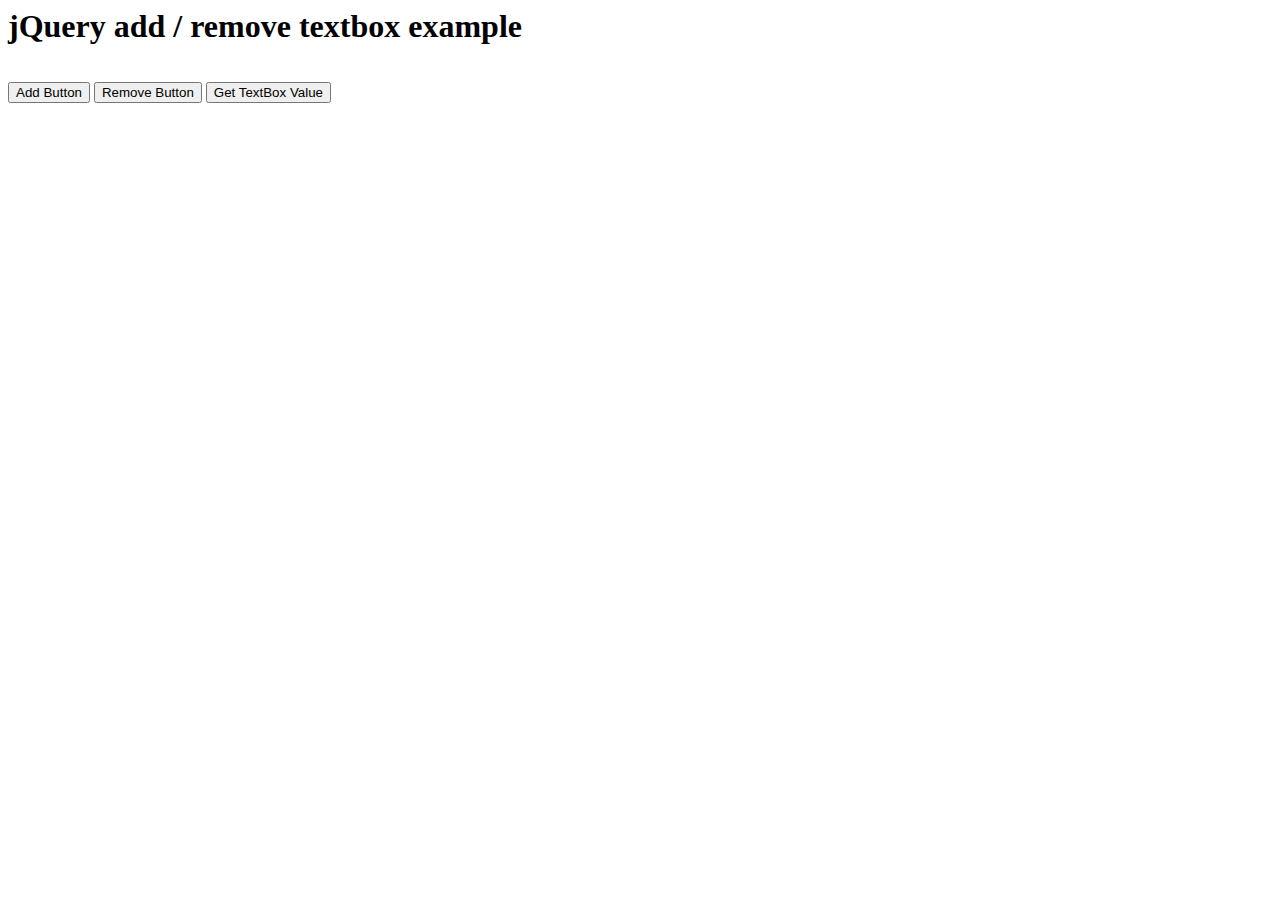
<file: firstproject/polls/static/addtextbox.html>
<html>
<head>
<title>jQuery add / remove textbox example</title>
 
    <script src="https://ajax.googleapis.com/ajax/libs/jquery/3.5.1/jquery.min.js"></script>


<style type="text/css">
    div{
        padding:8px;
    }
</style>

</head>

<body>

<h1>jQuery add / remove textbox example</h1>

<script type="text/javascript">

$(function(){

    var counter = 1;
        
    $("#addButton").click(function () {
                
    if(counter>10){
            alert("Only 10 textboxes allow");
            return false;
    }   
        
    var newTextBoxDiv = $(document.createElement('div'))
         .attr("id", 'TextBoxDiv' + counter);
                
    newTextBoxDiv.after().html('<label>Textbox #'+ counter + ' : </label>' +
          '<input type="checkbox" name="textbox' + counter +
          '" id="textbox' + counter + '" value="" >');
            
    newTextBoxDiv.appendTo("#TextBoxesGroup");

                
    counter++;
     });


        
     $("#getButtonValue").click(function () {
        
    var msg = '';
    for(i=1; i<counter; i++){
   	  msg += "\n Textbox #" + i + " : " + $('#textbox' + i).val();
    }
    	  alert(msg);
     });
  });
</script>
</head><body>

<div id='TextBoxesGroup'>

</div>
<input type='button' value='Add Button' id='addButton'>
<input type='button' value='Remove Button' id='removeButton'>
<input type='button' value='Get TextBox Value' id='getButtonValue'>

</body>
</html>
</file>
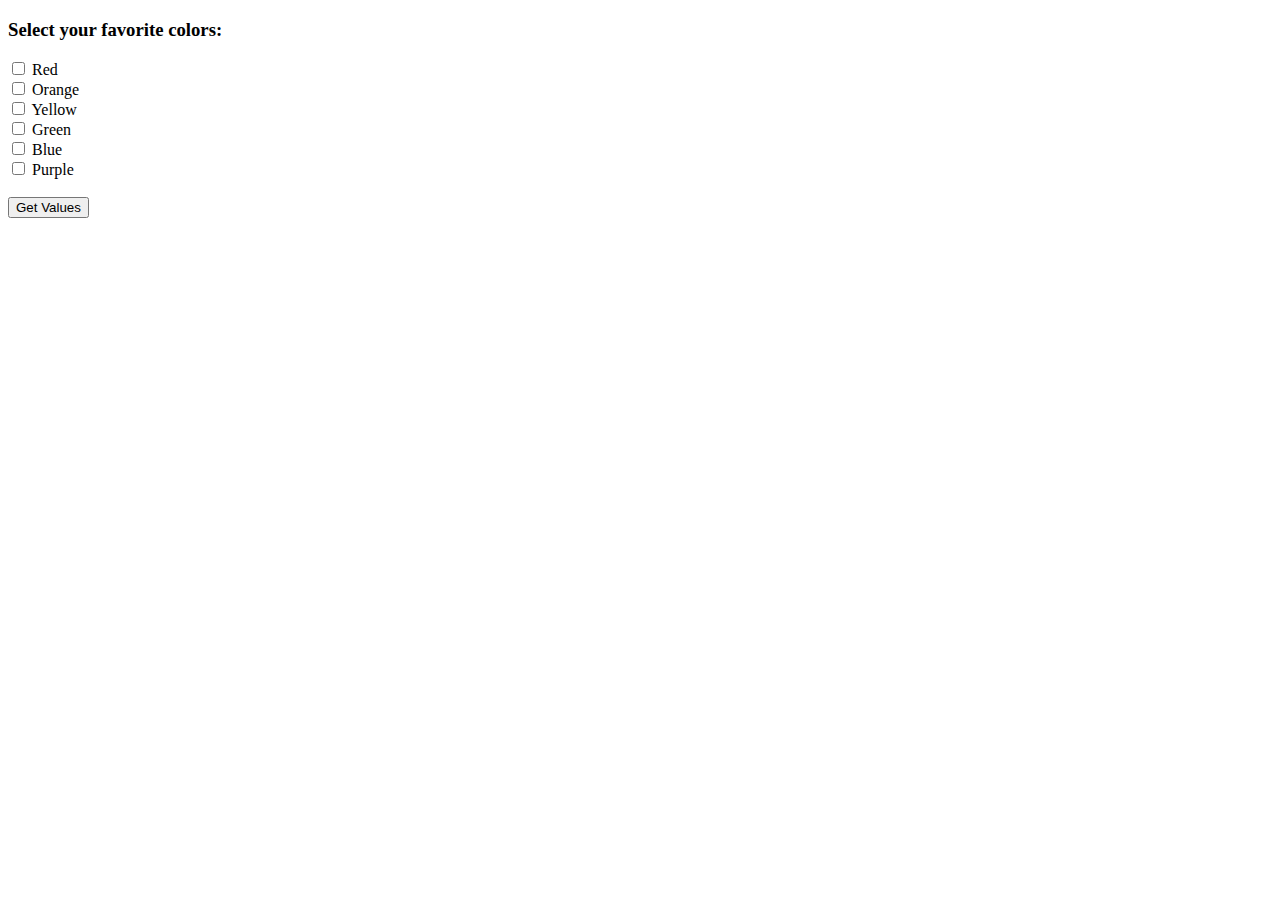
<file: firstproject/polls/static/sdffv.html>
<!DOCTYPE html>
<html lang="en">
<head>
<meta charset="utf-8">
<title>Get Selected Checkboxes Value Using jQuery</title>
<script src="https://ajax.googleapis.com/ajax/libs/jquery/3.3.1/jquery.min.js"></script>
<script type="text/javascript">
    $(document).ready(function() {
        $(".btn").click(function() {
            var colors = [];
            $.each($("input[name='color']:checked"), function() {
                colors.push($(this).val());
            });
            alert("My favourite colors are: " + colors.join(", "));
        });
    });
</script>
</head>
<body>
    <form method="POST">
    <h3>Select your favorite colors:</h3>
    <div class="checkbox"><label><input type="checkbox" value="red" name="color"> Red</label></div>
    <div class="checkbox"><label><input type="checkbox" value="orange" name="color"> Orange</label></div>
    <div class="checkbox"><label><input type="checkbox" value="yellow" name="color"> Yellow</label></div>
    <div class="checkbox"><label><input type="checkbox" value="green" name="color"> Green</label></div>
    <div class="checkbox"><label><input type="checkbox" value="blue" name="color"> Blue</label></div>
    <div class="checkbox"><label><input type="checkbox" value="purple" name="color"> Purple</label></div>
    <br>
    <button type="button" class="btn">Get Values</button>
</form>
</body>
</html>
</file>
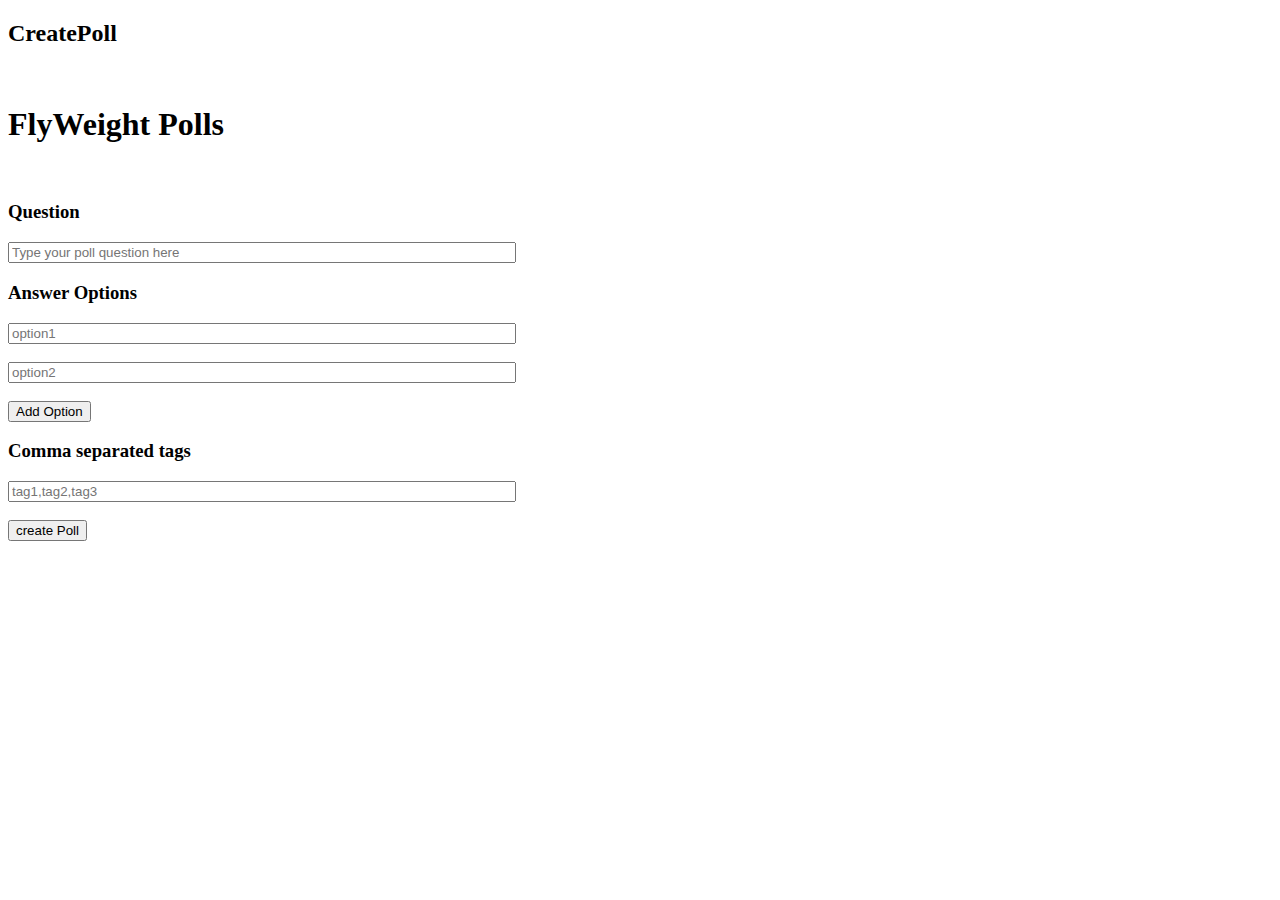
<file: firstproject/polls/templates/result.html>
<!DOCTYPE html>
<html>
    <head>
        <title>page4</title>
        <body>
            <h2>CreatePoll</h2>

             <br>
            <h1>FlyWeight Polls</h1>
            <br>
            <h3><b>Question</b></h3>
            <input type="question" placeholder="Type your poll question here
            " style="width: 500px;">
            <br>
            <h3>Answer Options</h3>
            <input type="option" placeholder="option1" style="width: 500px;"><br><br>
            <input type="option" placeholder="option2" style="width: 500px;">
            <br><br>
            <button>Add Option</button>
            <br>
            <h3>Comma separated tags</h3>
            <input type="tags" placeholder="tag1,tag2,tag3" style="width: 500px;">
            <br><br>
            <button>create Poll</button>



        </body>
    </head>
</html>
</file>
